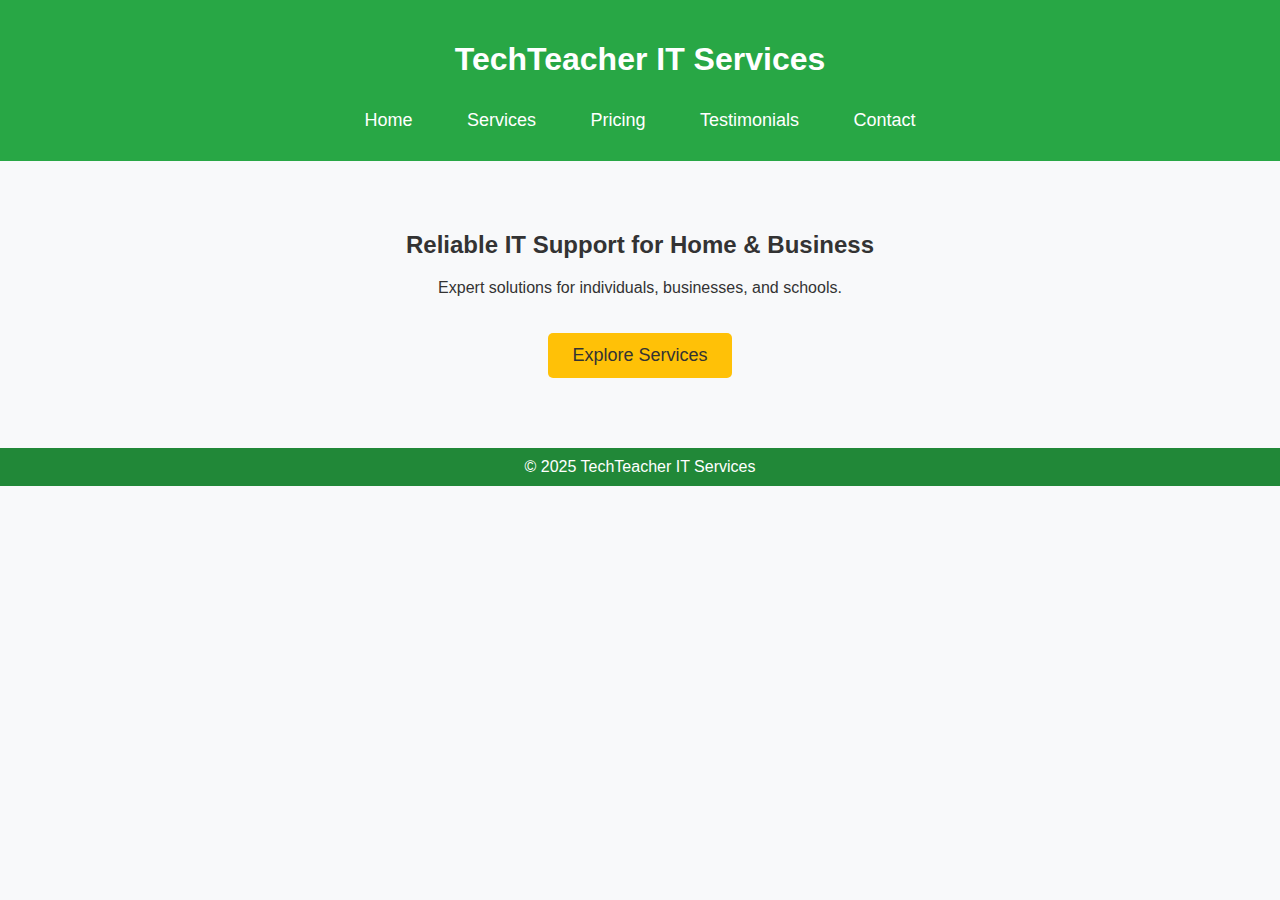
<file: index.html>
<!DOCTYPE html>
<html lang="en">
<head>
    <meta charset="UTF-8">
    <meta name="viewport" content="width=device-width, initial-scale=1.0">
    <title>TechTeacher IT Services</title>
    <link rel="stylesheet" href="styles.css">
</head>
<body>
    <header>
        <h1>TechTeacher IT Services</h1>
        <nav>
            <a href="index.html">Home</a>
            <a href="services.html">Services</a>
            <a href="pricing.html">Pricing</a>
            <a href="testimonials.html">Testimonials</a>
            <a href="contact.html">Contact</a>
        </nav>
    </header>
    <section class="hero">
        <h2>Reliable IT Support for Home & Business</h2>
        <p>Expert solutions for individuals, businesses, and schools.</p>
        <a href="services.html" class="cta-button">Explore Services</a>
    </section>
    <footer>
        &copy; 2025 TechTeacher IT Services
    </footer>
</body>
</html>
</file>
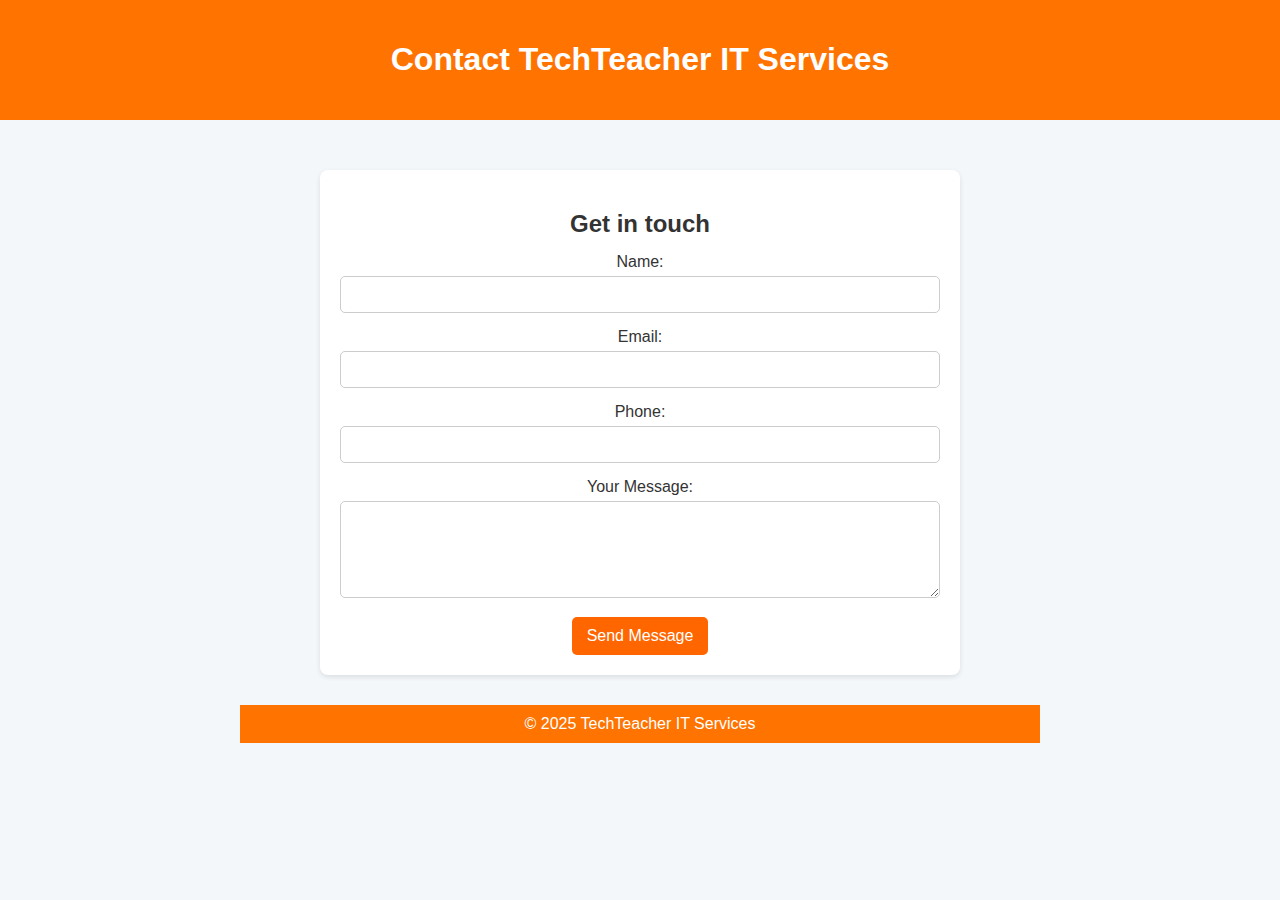
<file: Contact Page.html>
<!DOCTYPE html>
<html lang="en">
<head>
    <meta charset="UTF-8">
    <meta name="viewport" content="width=device-width, initial-scale=1.0">
    <title>Contact - TechTeacher IT Services</title>
    <style>
        body {
            font-family: Arial, sans-serif;
            background-color: #f4f7fa;
            color: #333;
            margin: 0;
            padding: 0;
        }
        .container {
            max-width: 800px;
            margin: auto;
            padding: 20px;
            text-align: center;
        }
        header {
            background-color: #ff7300;
            color: white;
            padding: 20px;
            text-align: center;
        }
        .contact-form {
            background-color: white;
            padding: 20px;
            margin: 30px auto;
            width: 90%;
            max-width: 600px;
            border-radius: 8px;
            box-shadow: 0 2px 5px rgba(0,0,0,0.1);
        }
        .contact-form h2 {
            margin-bottom: 15px;
        }
        .contact-form input, .contact-form textarea {
            width: 100%;
            padding: 10px;
            margin: 5px 0 15px 0;
            border: 1px solid #ccc;
            border-radius: 5px;
            box-sizing: border-box;
        }
        .contact-form button {
            background-color: #ff6600;
            color: white;
            border: none;
            padding: 10px 15px;
            border-radius: 5px;
            cursor: pointer;
            font-size: 16px;
        }
        .contact-form button:hover {
            background-color: #e65c00;
        }
        footer {
            text-align: center;
            padding: 10px;
            background-color: #ff7300;
            color: white;
        }
    </style>
</head>
<body>

<header>
    <h1>Contact TechTeacher IT Services</h1>
</header>

<div class="container">
    <div class="contact-form">
        <h2>Get in touch</h2>
        <form action="https://formspree.io/f/{your_form_id}" method="POST">
            <label>Name:</label>
            <input type="text" name="name" required>
            
            <label>Email:</label>
            <input type="email" name="email" required>

            <label>Phone:</label>
            <input type="tel" name="phone">

            <label>Your Message:</label>
            <textarea name="message" rows="5" required></textarea>

            <button type="submit">Send Message</button>
        </form>
    </div>
    <footer>
        &copy; 2025 TechTeacher IT Services
    </footer>
</body>
</html>
</file>
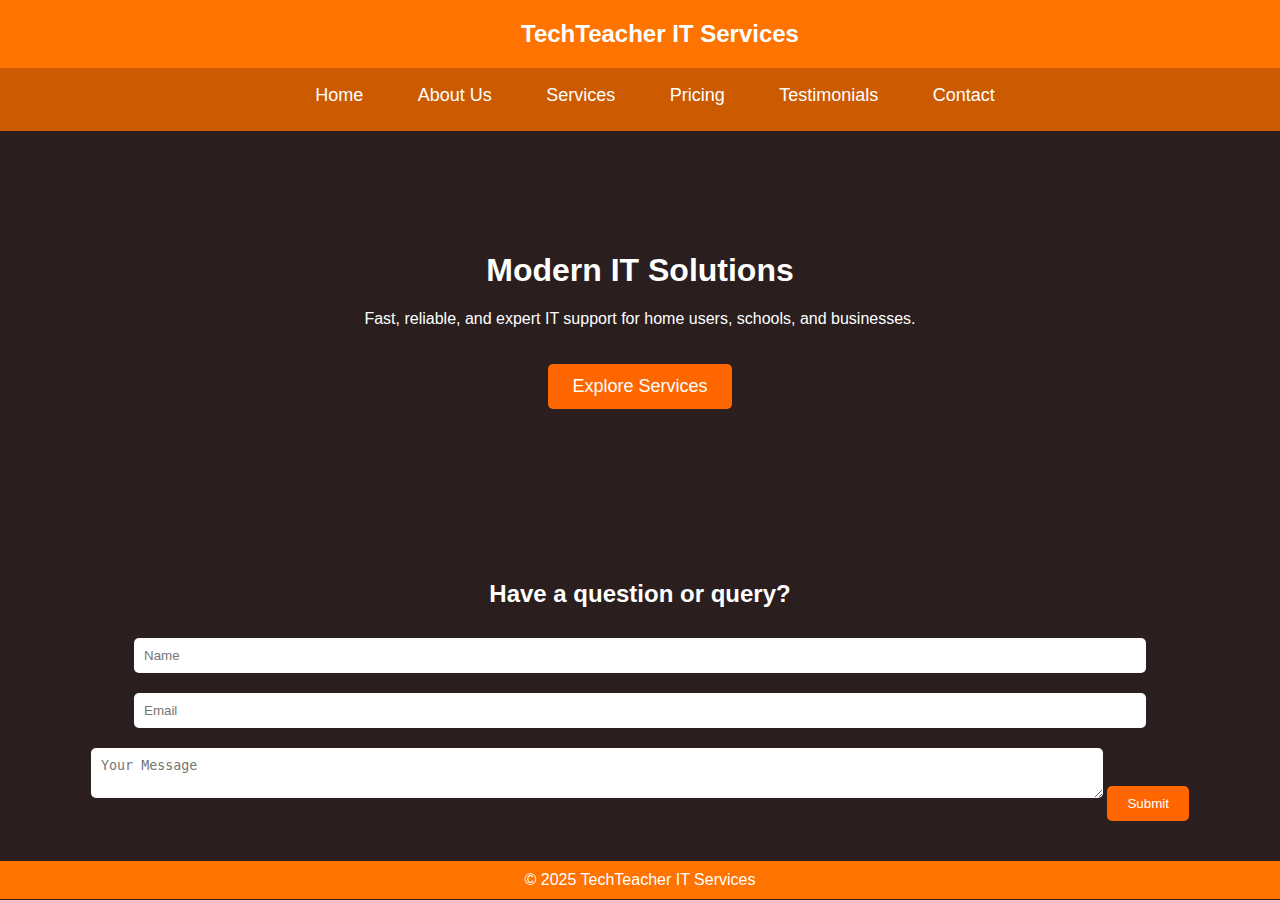
<file: Homepage.html>
<!DOCTYPE html>
<html lang="en">
<head>
    <meta charset="UTF-8">
    <meta name="viewport" content="width=device-width, initial-scale=1.0">
    <title>TechTeacher IT Services</title>
    <meta name="description" content="TechTeacher IT Services offers reliable and expert IT support for businesses, individuals, and schools.">
    <style>
        body {
            font-family: Arial, sans-serif;
            margin: 0;
            padding: 0;
            background-color: #2a1e1e;
            color: white;
        }
        header {
            background: #ff7300;
            color: #fff;
            padding: 20px;
            text-align: center;
            font-size: 24px;
            font-weight: bold;
            position: fixed;
            top: 0;
            width: 100%;
            z-index: 1000;
        }
        nav {
            background: #cc5a00;
            padding: 15px;
            text-align: center;
            position: fixed;
            top: 60px;
            width: 100%;
        }
        nav a {
            color: white;
            text-decoration: none;
            margin: 0 15px;
            font-size: 18px;
            padding: 10px;
            display: inline-block;
            transition: background 0.3s;
        }
        nav a:hover {
            background: #a34700;
            border-radius: 5px;
        }
        .hero {
            height: 400px;
            display: flex;
            align-items: center;
            justify-content: center;
            text-align: center;
            padding: 20px;
            margin-top: 100px;
        }
        .cta-button {
            display: inline-block;
            margin-top: 20px;
            padding: 12px 24px;
            font-size: 18px;
            background: #ff6600;
            color: white;
            border: none;
            border-radius: 5px;
            text-decoration: none;
        }
        .cta-button:hover {
            background: #cc5200;
        }
        .query-form {
            text-align: center;
            padding: 20px;
        }
        .query-form input, .query-form textarea {
            width: 80%;
            padding: 10px;
            margin: 10px 0;
            border: none;
            border-radius: 5px;
        }
        .query-form button {
            padding: 10px 20px;
            background: #ff6600;
            color: white;
            border: none;
            border-radius: 5px;
            cursor: pointer;
        }
        footer {
            background: #ff7300;
            color: white;
            text-align: center;
            padding: 10px;
            margin-top: 20px;
        }
    </style>
</head>
<body>
    <header>TechTeacher IT Services</header>
    <nav>
        <a href="index.html">Home</a>
        <a href="about.html">About Us</a>
        <a href="services.html">Services</a>
        <a href="pricing.html">Pricing</a>
        <a href="testimonials.html">Testimonials</a>
        <a href="contact.html">Contact</a>
    </nav>
    <div class="hero">
        <div>
            <h1>Modern IT Solutions</h1>
            <p>Fast, reliable, and expert IT support for home users, schools, and businesses.</p>
            <a href="services.html" class="cta-button">Explore Services</a>
        </div>
    </div>
    <div class="query-form">
        <h2>Have a question or query?</h2>
        <input type="text" id="name" placeholder="Name">
        <input type="email" id="email" placeholder="Email">
        <textarea id="message" placeholder="Your Message"></textarea>
        <button type="submit" onclick="return validateForm()">Submit</button>
    </div>
    <footer>
        &copy; 2025 TechTeacher IT Services
    </footer>
</body>
</html>
</file>
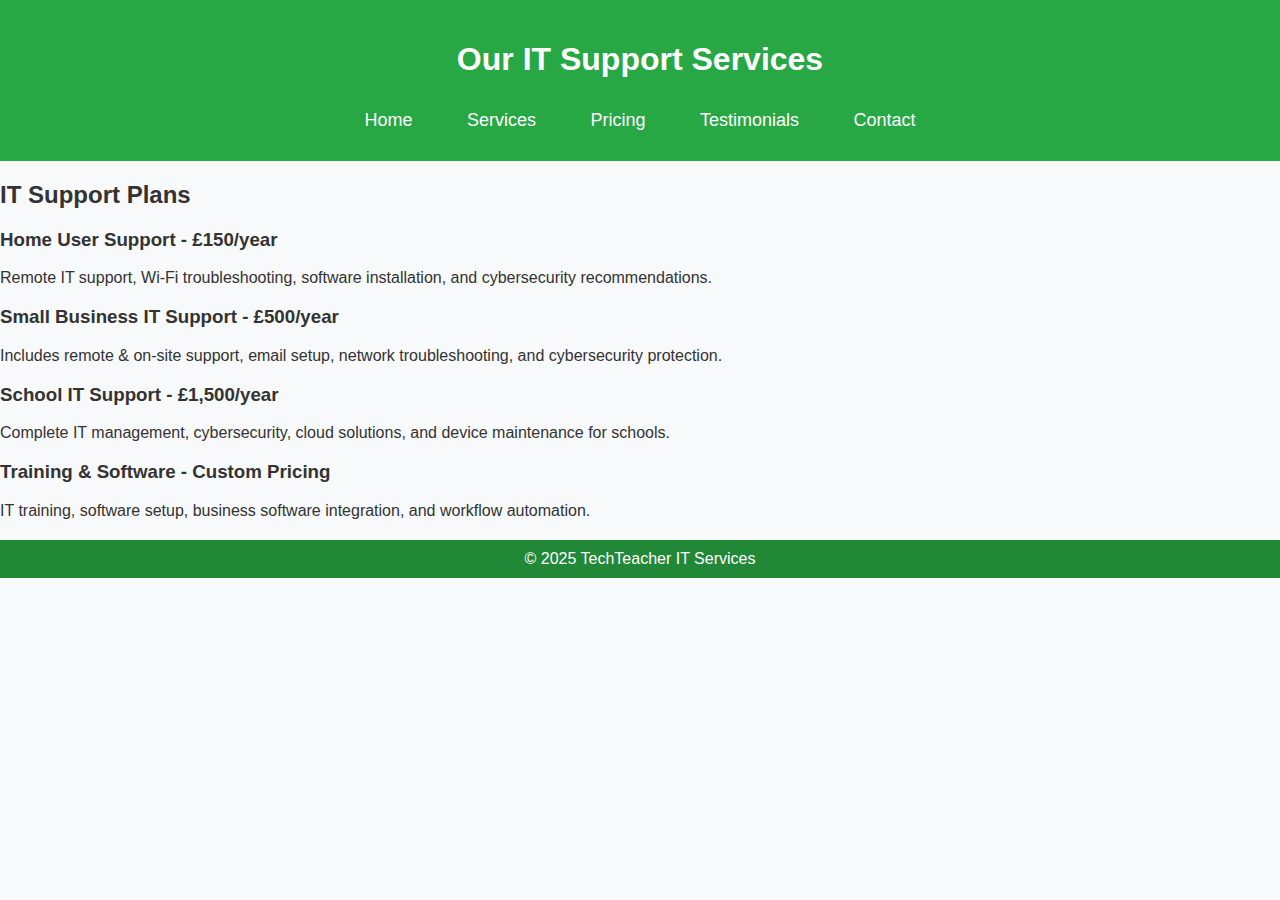
<file: services.html>
<!DOCTYPE html>
<html lang="en">
<head>
    <meta charset="UTF-8">
    <meta name="viewport" content="width=device-width, initial-scale=1.0">
    <title>Our Services - TechTeacher IT Services</title>
    <link rel="stylesheet" href="styles.css">
</head>
<body>
    <header>
        <h1>Our IT Support Services</h1>
        <nav>
            <a href="index.html">Home</a>
            <a href="services.html">Services</a>
            <a href="pricing.html">Pricing</a>
            <a href="testimonials.html">Testimonials</a>
            <a href="contact.html">Contact</a>
        </nav>
    </header>
    <section class="services">
        <h2>IT Support Plans</h2>
        <div class="service-box">
            <h3>Home User Support - £150/year</h3>
            <p>Remote IT support, Wi-Fi troubleshooting, software installation, and cybersecurity recommendations.</p>
        </div>
        <div class="service-box">
            <h3>Small Business IT Support - £500/year</h3>
            <p>Includes remote & on-site support, email setup, network troubleshooting, and cybersecurity protection.</p>
        </div>
        <div class="service-box">
            <h3>School IT Support - £1,500/year</h3>
            <p>Complete IT management, cybersecurity, cloud solutions, and device maintenance for schools.</p>
        </div>
        <div class="service-box">
            <h3>Training & Software - Custom Pricing</h3>
            <p>IT training, software setup, business software integration, and workflow automation.</p>
        </div>
    </section>
    <footer>
        &copy; 2025 TechTeacher IT Services
    </footer>
</body>
</html>
</file>
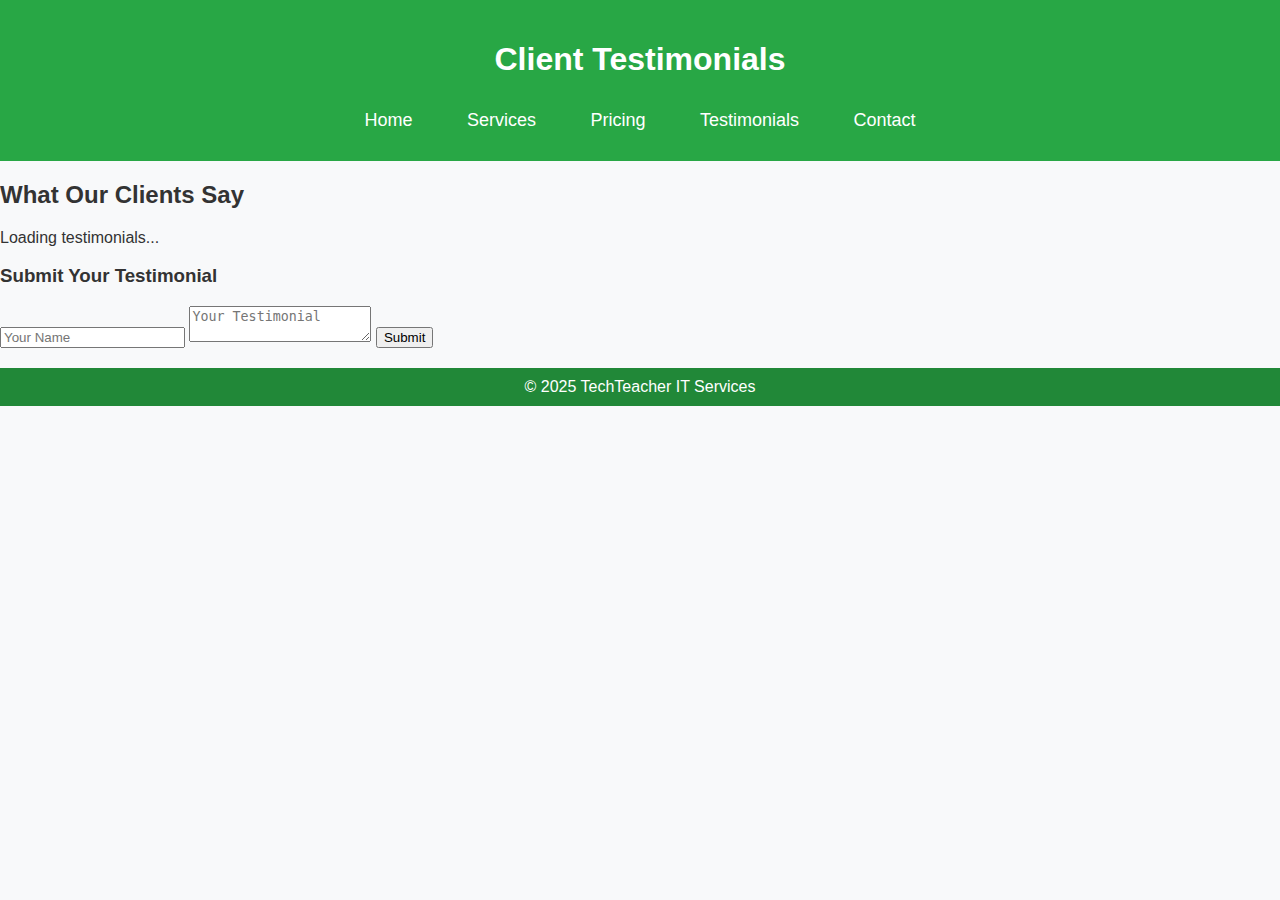
<file: Testimonials.html>
<!DOCTYPE html>
<html lang="en">
<head>
    <meta charset="UTF-8">
    <meta name="viewport" content="width=device-width, initial-scale=1.0">
    <title>Testimonials - TechTeacher IT Services</title>
    <link rel="stylesheet" href="styles.css">
</head>
<body>
    <header>
        <h1>Client Testimonials</h1>
        <nav>
            <a href="index.html">Home</a>
            <a href="services.html">Services</a>
            <a href="pricing.html">Pricing</a>
            <a href="testimonials.html">Testimonials</a>
            <a href="contact.html">Contact</a>
        </nav>
    </header>
    <section class="testimonials">
        <h2>What Our Clients Say</h2>
        <div id="testimonial-list">
            <p>Loading testimonials...</p>
        </div>
        <h3>Submit Your Testimonial</h3>
        <form id="testimonial-form">
            <input type="text" id="name" placeholder="Your Name" required>
            <textarea id="testimonial" placeholder="Your Testimonial" required></textarea>
            <button type="submit">Submit</button>
        </form>
    </section>
    <script>
        document.getElementById("testimonial-form").addEventListener("submit", function(event) {
            event.preventDefault();
            var name = document.getElementById("name").value;
            var testimonial = document.getElementById("testimonial").value;
            if (name && testimonial) {
                var newTestimonial = document.createElement("div");
                newTestimonial.innerHTML = `<strong>${name}</strong><p>${testimonial}</p><hr>`;
                document.getElementById("testimonial-list").prepend(newTestimonial);
                document.getElementById("name").value = "";
                document.getElementById("testimonial").value = "";
                alert("Thank you for your testimonial!");
            }
        });
    </script>
    <footer>
        &copy; 2025 TechTeacher IT Services
    </footer>
</body>
</html>
</file>
<file: styles.css>
body {
    font-family: Arial, sans-serif;
    margin: 0;
    padding: 0;
    background-color: #f8f9fa;
    color: #333;
}
header {
    background: #28a745;
    color: #fff;
    padding: 20px;
    text-align: center;
}
nav a {
    color: white;
    text-decoration: none;
    margin: 0 15px;
    font-size: 18px;
    padding: 10px;
    display: inline-block;
    transition: background 0.3s;
}
nav a:hover {
    background: #1e7e34;
    border-radius: 5px;
}
.hero {
    text-align: center;
    padding: 50px;
}
.cta-button {
    display: inline-block;
    margin-top: 20px;
    padding: 12px 24px;
    font-size: 18px;
    background: #ffc107;
    color: #333;
    border: none;
    border-radius: 5px;
    text-decoration: none;
    transition: background 0.3s;
}
.cta-button:hover {
    background: #e0a800;
}
footer {
    background: #218838;
    color: white;
    text-align: center;
    padding: 10px;
    margin-top: 20px;
}
</file>
